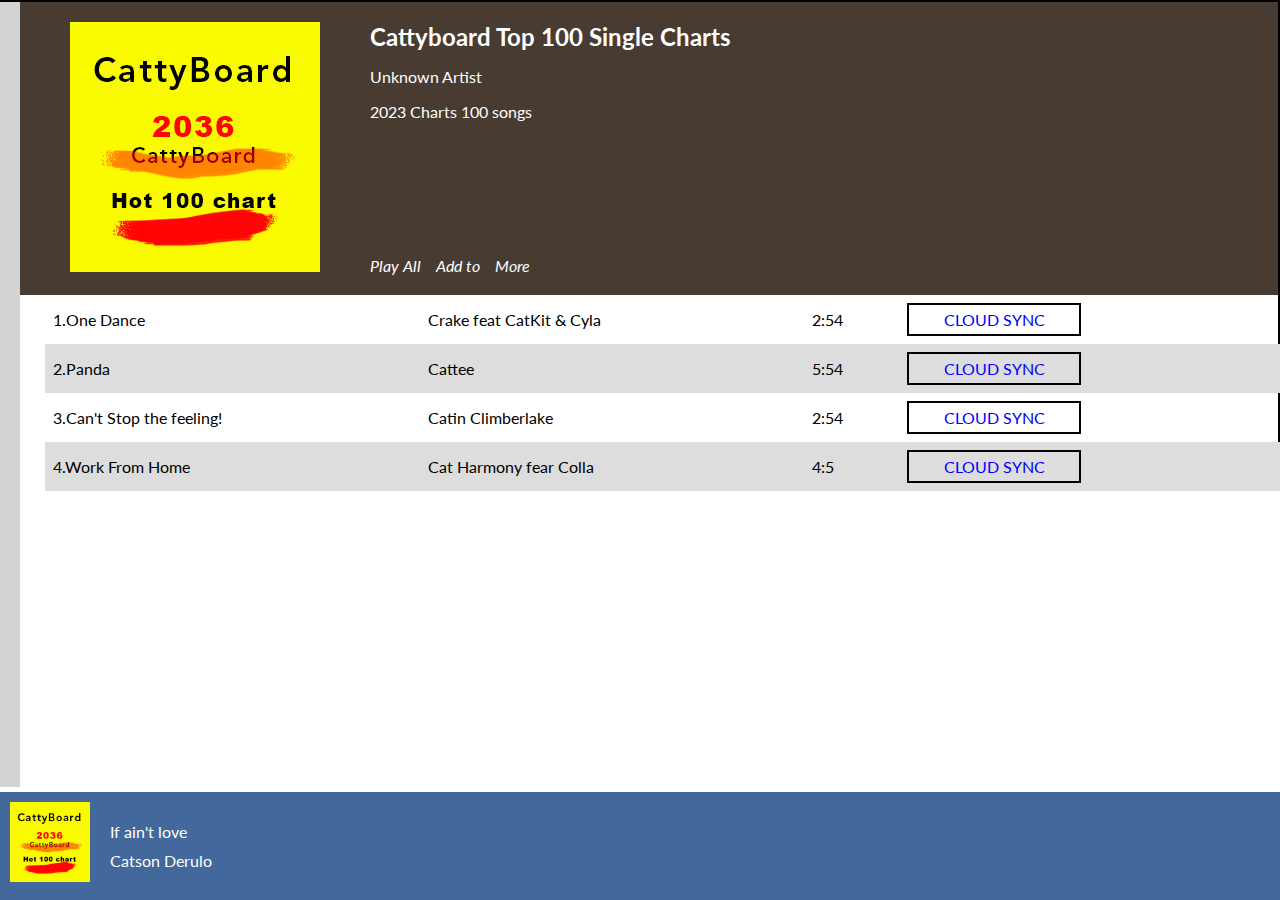
<file: Week-1/assignment 1.2/index.html>
<!DOCTYPE html>
<html lang="en">

<head>
    <meta name="viewport" content="width=device-width, initial-scale=1.0" />
    <title>Pesto</title>
    <link rel="stylesheet"
        href="https://maxst.icons8.com/vue-static/landings/line-awesome/line-awesome/1.3.0/css/line-awesome.min.css" />
    <link rel="stylesheet" href="styles.css" />
    <link href="http://fonts.googleapis.com/css?family=Lato:400,700" rel="stylesheet" type="text/css" />
</head>

<body>
    <div class="top-container">
        <nav>
            <a href="#" class="active"> <i class="la la-bars nav-icon"></i></a>
            <a href="#"> <i class="la la-home nav-icon"></i></a>
            <a href="#"> <i class="la la-search nav-icon"></i></a>
            <a href="#"> <i class="la la-volume-up nav-icon"></i></a>
            <a href="#"> <i class="la la-user nav-icon"></i></a>
            <a href="#"> <i class="la la-spotify nav-icon"></i></a>
            <a href="#"> <i class="la la-soundcloud nav-icon"></i></a>
        </nav>

        <div class="player-header-container">
            <div class="player-header">
                <div class="player-header-image">
                    <img src="./images/cattyboard.jpg" />
                </div>
                <div class="album-details">
                    <h2>Cattyboard Top 100 Single Charts</h2>
                    <p>Unknown Artist</p>
                    <p>2023 Charts 100 songs</p>
                    <div class="player-controls">
                        <a href="#"><i class="la la-play control-icon">Play All</i></a>
                        <a href="#"><i class="la la-plus control-icon">Add to</i></a>
                        <a href="#"><i class="la la-ellipsis-h control-icon">More</i></a>
                    </div>
                </div>
            </div>
            <div>
                <div class="songs-list">
                    <table>
                        <tr>
                            <td>1.One Dance</td>
                            <td>Crake feat CatKit & Cyla</td>
                            <td>2:54</td>
                            <td>
                            <div class="last-column">CLOUD SYNC</div></td>
                        </tr>
                        <tr>
                            <td>2.Panda</td>
                            <td>Cattee</td>
                            <td>5:54</td>
                            <td> <div class="last-column">CLOUD SYNC</div></td>
                        </tr>
                        <tr>
                            <td>3.Can't Stop the feeling!</td>
                            <td>Catin Climberlake</td>
                            <td>2:54</td>
                            <td> <div class="last-column">CLOUD SYNC</div></td>
                        </tr>
                        <tr>
                            <td>4.Work From Home</td>
                            <td>Cat Harmony fear Colla</td>
                            <td>4:5</td>
                            <td> <div class="last-column">CLOUD SYNC</div></td>
                        </tr>
                    </table>
                </div>
            </div>
        </div>
    </div>

    <footer>
        <div class="footer-main">
            <div class="footer-icon">
                <img src="./images/cattyboard.jpg" width="80" height="80" />
            </div>
            <div class="footer-detail">
                <div class="footer-description">If ain't love</div>
                <div>Catson Derulo</div>
            </div>
        </div>
        <div class="footer-control">
            <a href="#" class="active">
                <i class="la la-step-backward footer-icon"></i></a>
            <a href="#"> <i class="la la-pause footer-icon"></i></a>
            <a href="#"> <i class="la la-step-forward footer-icon"></i></a>
            <a href="#"> <i class="la la-undo-alt footer-icon"></i></a>
            <a href="#"> <i class="la la-random footer-icon"></i></a>
        </div>
    </footer>
</body>

</html>
</file>
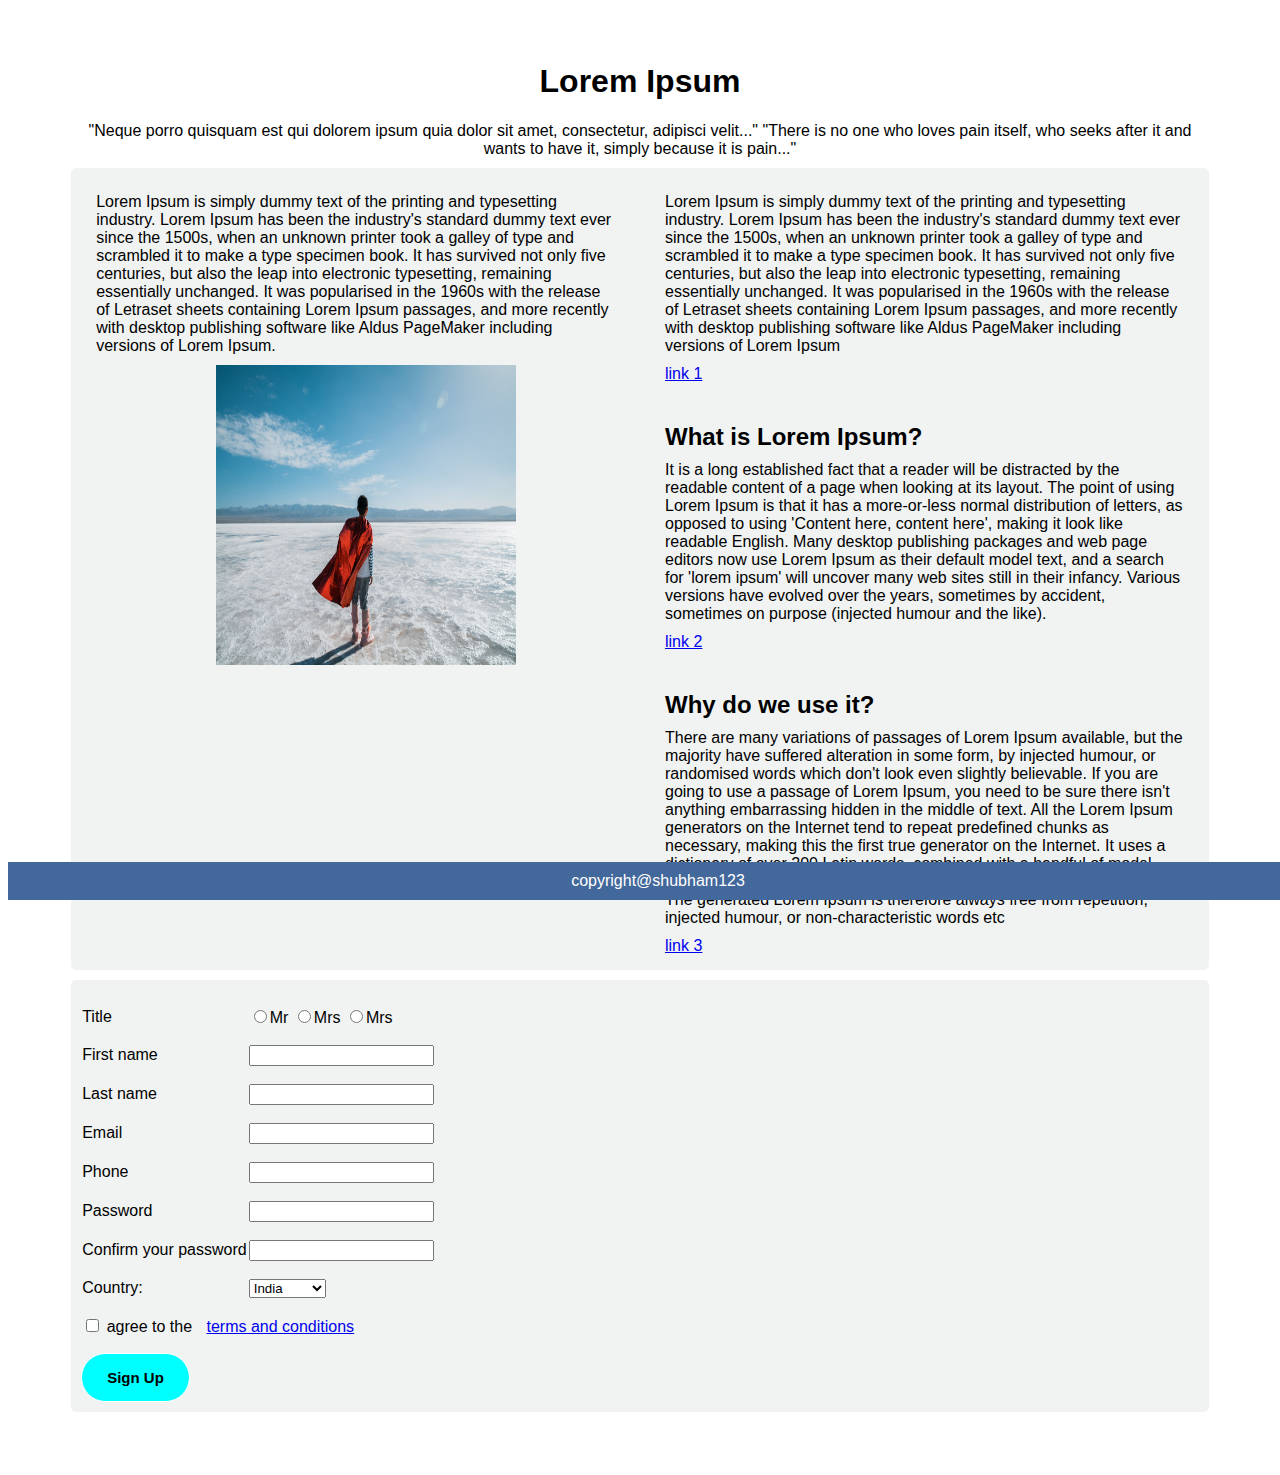
<file: Week-2/Assignment 2.1/index.html>
<!DOCTYPE html>
<html lang="en">
  <head>
    <meta name="viewport" content="width=device-width, initial-scale=1.0" />
    <title>Assignment 2.1</title>
    <link rel="stylesheet" href="styles.css" />
  </head>
  <body>
    <div class="body-content">
    <header>
        <h1>Lorem Ipsum</h1>
        <p class="title-description">
            "Neque porro quisquam est qui dolorem ipsum quia dolor sit amet, consectetur, adipisci velit..."
            "There is no one who loves pain itself, who seeks after it and wants to have it, simply because it is pain..."
        </p>
    </header>
    <div class="main-detail">
      <div class="detail">
        <article>
          <p>
            Lorem Ipsum is simply dummy text of the printing and typesetting
            industry. Lorem Ipsum has been the industry's standard dummy text
            ever since the 1500s, when an unknown printer took a galley of type
            and scrambled it to make a type specimen book. It has survived not
            only five centuries, but also the leap into electronic typesetting,
            remaining essentially unchanged. It was popularised in the 1960s
            with the release of Letraset sheets containing Lorem Ipsum passages,
            and more recently with desktop publishing software like Aldus
            PageMaker including versions of Lorem Ipsum.
          </p>
          <div class="detail-image">
            <img src="./images/random-image.jpeg" width="300px" height="300px" />
          </div>
        </article>
      </div>
      <div class="detail">
        <section>
            <article>
          <p>
            Lorem Ipsum is simply dummy text of the printing and typesetting industry. 
            Lorem Ipsum has been the industry's standard dummy text ever since the 1500s, 
            when an unknown printer took a galley of type and scrambled it to make a type specimen book.
             It has survived not only five centuries, but also the leap into electronic typesetting, 
             remaining essentially unchanged. It was popularised in the 1960s with the release of Letraset sheets containing Lorem Ipsum passages,
              and more recently with desktop publishing software like Aldus PageMaker including versions of Lorem Ipsum
          </p>
          <a href="https://www.lipsum.com/feed/html">link 1</a>
        </article>
        <article>
          <h2>What is Lorem Ipsum?</h2>
          <p>
            It is a long established fact that a reader will be distracted by the readable content of a page 
            when looking at its layout. The point of using Lorem Ipsum is that it has a more-or-less normal distribution of 
            letters, as opposed to using 'Content here, content here', making it look like readable English. 
            Many desktop publishing packages and web page editors now use Lorem Ipsum as their default model text,
             and a search for 'lorem ipsum' will uncover many web sites still in their infancy.
              Various versions have evolved over the years, sometimes by accident, sometimes on purpose (injected humour and the like).
          </p>
          <a href="https://www.lipsum.com/feed/html">link 2</a>
        </article>
        <article>
          <h2>Why do we use it?</h2>
          <p>
            There are many variations of passages of Lorem Ipsum available, but the majority have suffered alteration in some form, by injected humour,
             or randomised words which don't look even slightly believable.
              If you are going to use a passage of Lorem Ipsum, you need to be sure there isn't anything embarrassing hidden in the middle of text. 
              All the Lorem Ipsum generators on the Internet tend to repeat predefined chunks as necessary, making this the first true generator on the Internet. 
              It uses a dictionary of over 200 Latin words, combined with a handful of model sentence structures, to generate Lorem Ipsum which looks reasonable. 
            The generated Lorem Ipsum is therefore always free from repetition, injected humour, or non-characteristic words etc
          </p>
          <a href="https://www.lipsum.com/feed/html">link 3</a>
          </article>
        </section>
      </div>
    </div>

    <div class="signup-form">
      <form
        id="signup_form"
        name="signup_form">
        <table>
          <tr>
            <td><label for="first_name">Title</label></td>
            <td>
              <label class="radio-title">
                <input type="radio" id="mr" name="title" value="Mr" />Mr
              </label>
              <label class="radio-title">
                <input type="radio" id="mrs" name="title" value="Mrs." />Mrs
              </label>
              <label class="radio-title">
                <input type="radio" id="miss" name="title" value="Miss." />Mrs
              </label>
            </td>
          </tr>
          <tr>
            <td>
              <label for="first_name">First name</label>
            </td>
            <td>
              <input type="text" id="first_name" name="first_name" required />
            </td>
          </tr>
          <tr>
            <td><label for="last_name">Last name</label></td>
            <td>
              <input type="text" id="last_name" name="last_name" required />
            </td>
          </tr>
          <tr>
            <td><label for="email">Email</label></td>
            <td><input type="email" name="email" required /></td>
          </tr>
          <tr>
            <td><label for="phone">Phone</label></td>
            <td>
              <input type="tel" name="phone" required pattern="[0-9]" /><br />
            </td>
          </tr>
          <tr>
            <td><label for="password">Password</label></td>
            <td>
              <input type="password" id="password" name="password" required />
            </td>
          </tr>
          <tr>
            <td>
              <label for="confirm_password">Confirm your password</label>
            </td>
            <td>
              <input
                type="password"
                id="confirm_password"
                name="confirm_password"
                required
              />
            </td>
          </tr>
          <tr>
            <td><label for="country">Country:</label></td>
            <td>
              <select name="country" id="country" required>
                <option value="India">India</option>
                <option value="Canada">Canada</option>
                <option value="Germany">Germany</option></select
              ><br />
            </td>
          </tr>
          <tr>
            <td colspan="2">
              <input type="checkbox" name="agree" id="agree" required />
              <label for="agree"
                >agree to the
                <a href="term_cundition">terms and conditions</a></label
              >
            </td>
          </tr>
        </table>
        <input class="btn" type="submit" value="Sign Up" />
      </form>
    </div>
    </div>
  </body>
  <footer>
    copyright@shubham123
</footer>
</html>
</file>
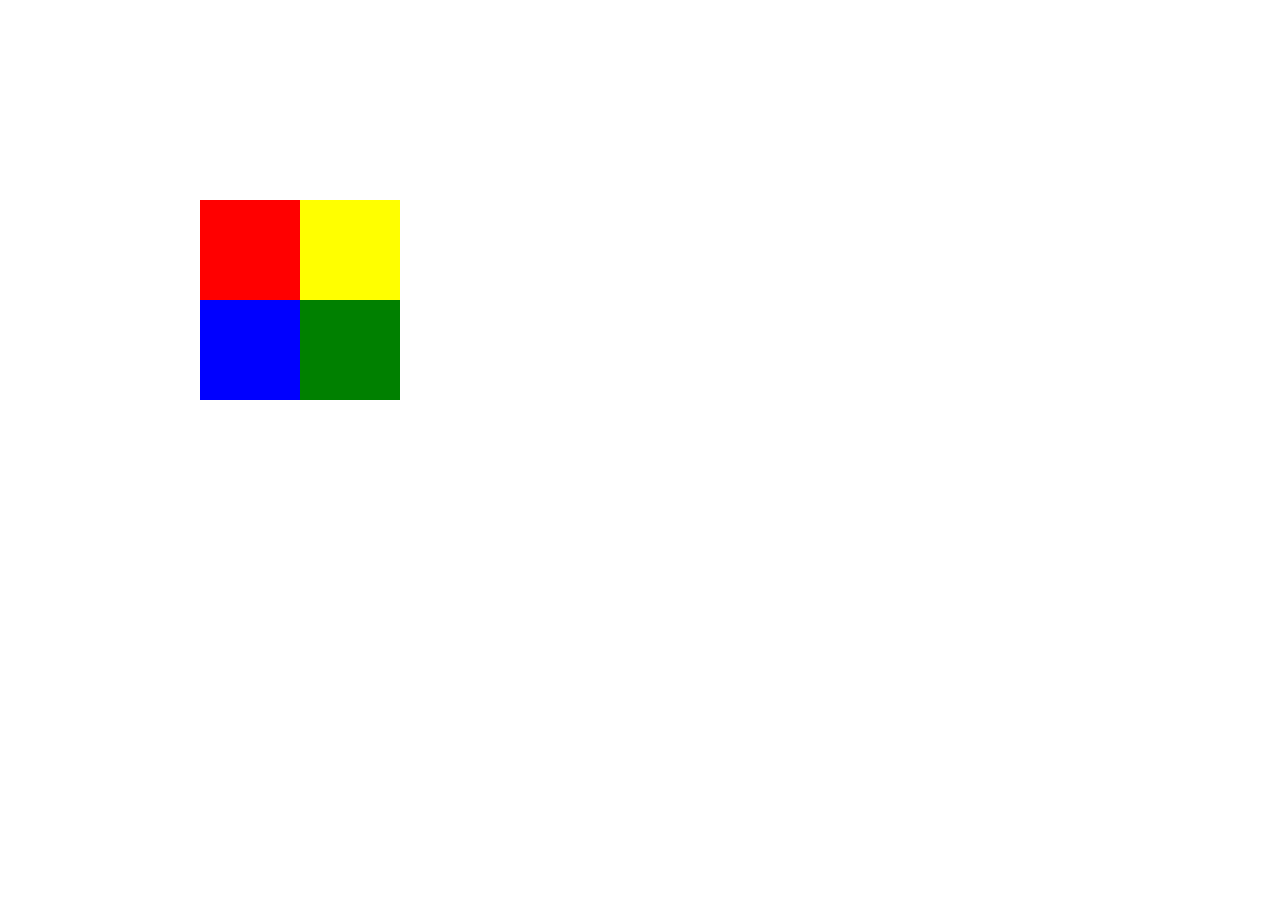
<file: Week-2/Assignment 2.2/index.html>
<!DOCTYPE html>
<html lang="en">
  <head>
    <meta name="viewport" content="width=device-width, initial-scale=1.0" />
    <title>Assignment 2.2</title>
    <link rel="stylesheet" href="styles.css" />
  </head>
  <body>
    <div class="main">
      <div class="box box-top-left"></div>
      <div class="box box-top-right"></div>
      <div class="box box-bottom-left"></div>
      <div class="box box-bottom-right"></div>
    </div>
  </body>
</html>
</file>
<file: Week-1/assignment 1.2/styles.css>
body {
  font-family: "Lato", sans-serif;
  padding: 0;
  margin: 0;
  border-top:2px solid black;
  border-right: 2px solid black;
}

nav {
  position: absolute;
  height: 85%;
  display: flex;
  flex-direction: column;
  justify-content: space-between;
  background-color: lightgray;
  padding: 10px;
}

.nav-icon {
  color: black;
}

h2 {
  margin: 0px;
}

.top-container {
  display: flex;
  flex-wrap: wrap;
}

.player-header {
  background-color:#483C32;
  color: white;
  display: flex;
  flex-wrap: wrap;
  padding: 20px;
}

.player-header-image{
  margin-left: 50px;
}

.player-header-container{
  width: 100%
}

.album-details {
  margin-left: 50px;
  position: relative;
}

.player-controls {
  display: flex;
  flex-direction: row;
  justify-content: flex-start;
  align-items: flex-end;
  position: absolute;
  bottom: 0px;
}

.control-icon {
  color: white;
  margin-right: 15px;
}

.songs-list {
  background-color: white;
  color: black;
  width: 97%;
}

table {
  margin-left: 45px;
  border-collapse: collapse;
  width: 100%;
}

td {
  text-align: left;
  padding: 8px;
}

tr:nth-child(even) {
  background-color: #dddddd;
}

.last-column{
  width: 160px;
  text-align: center;
  color: blue;
  padding: 5px;
  border: 2px solid black;
}

footer {
 position: fixed;
 bottom: 0;
 width:100%;
  background-color: #43689b;
  color: white;
  display: flex;
  flex-wrap: wrap;
  flex-direction: row;
  justify-content: space-between;
  padding: 10px;
  bottom: 0px;
}

.footer-main{
  display: flex;
  flex-direction: row;
}

.footer-detail {
  display: flex;
  flex-direction: column;
  justify-content: center;
  padding: 20px;
}

.footer-description{
  margin-bottom: 10px;
}

.footer-control {
  display: flex;
  flex-direction: row;
  justify-content: space-around;
  width: 60%;
}

.footer-icon {
  color: white;
}

div > a {
  display: flex;
  align-items: center;
  text-decoration: none;
}
</file>
<file: Week-2/Assignment 2.1/styles.css>
body {
    font-family: "Lato", sans-serif;
}

.body-content {
    margin: 5%;
}

.title-description {
    text-align: center;
}

.main-detail {
    display: flex;
    background-color: #f1f3f3;
    border-radius: 5px;
    margin-bottom: 10px;
}

@media (max-width: 1024px) {
    .main-detail {
        display: flex;
        flex-direction: column;
    }

    .detail {
        width: 100%;
    }
}

a {
    margin-left: 10px;
}

article {
    padding: 15px;
}

.detail-image {
    text-align: center;
    width: 100%;
    height: auto;
    margin: 2%;
}

h1 {
    text-align: center;
}

.detail {
    width: 100%;
}

.signup-form {
    display: flex;
    padding: 10px 10px;
    border-radius: 5px;
    background-color: #f1f3f3;
}

table {
    border-collapse: separate;
    border-spacing: 0 1em;
}

.btn {
    border: 1px solid white;
    background-color: aqua;
    color: #000000;
    font-weight: 700;
    font-size: 15px;
    cursor: pointer;
    padding: 15px 25px;
    border-radius: 50px;
}

.btn:hover {
    background-color: #85f385;
}

p {
    margin: 10px;
    font-size: 1em;
}

h2 {
    margin: 10px;
}


footer {
    position: fixed;
    bottom: 0;
    width: 100%;
    background-color: #43689b;
    color: white;
    text-align: center;
    padding: 10px;
    bottom: 0px;
}
</file>
<file: Week-2/Assignment 2.2/styles.css>
body {
    margin: 200px;
  }
  .main {
    width: 200px;
    height: 200px;
    display: flex;
    flex-wrap: wrap;
  }
  .box-text {
    width: 200px;
    text-align: center;
    position: relative;
    bottom: 130px;
    z-index: -1;
  }
  .box {
    width: 100px;
    height: 100px;
    transition: transform 1s linear;
    transform-style: preserve-3D;
  }
  .box-top-left {
    background-color: #ff0000;
    transform-origin: top left;
  }
  .main:hover .box-top-left {
    transform: rotate(90deg);
  }
  .box-top-right {
    background-color: #ffff00;
    transform-origin: top right;
  }
  .main:hover .box-top-right {
    transform: rotate(-90deg);
  }
  .box-bottom-left {
    background-color: #0000ff;
    transform-origin: bottom left;
  }
  .main:hover .box-bottom-left {
    transform: rotate(-90deg);
  }
  .box-bottom-right {
    background-color: #008000;
    transform-origin: bottom right;
  }
  .main:hover .box-bottom-right {
    transform: rotate(90deg);
  }
</file>
